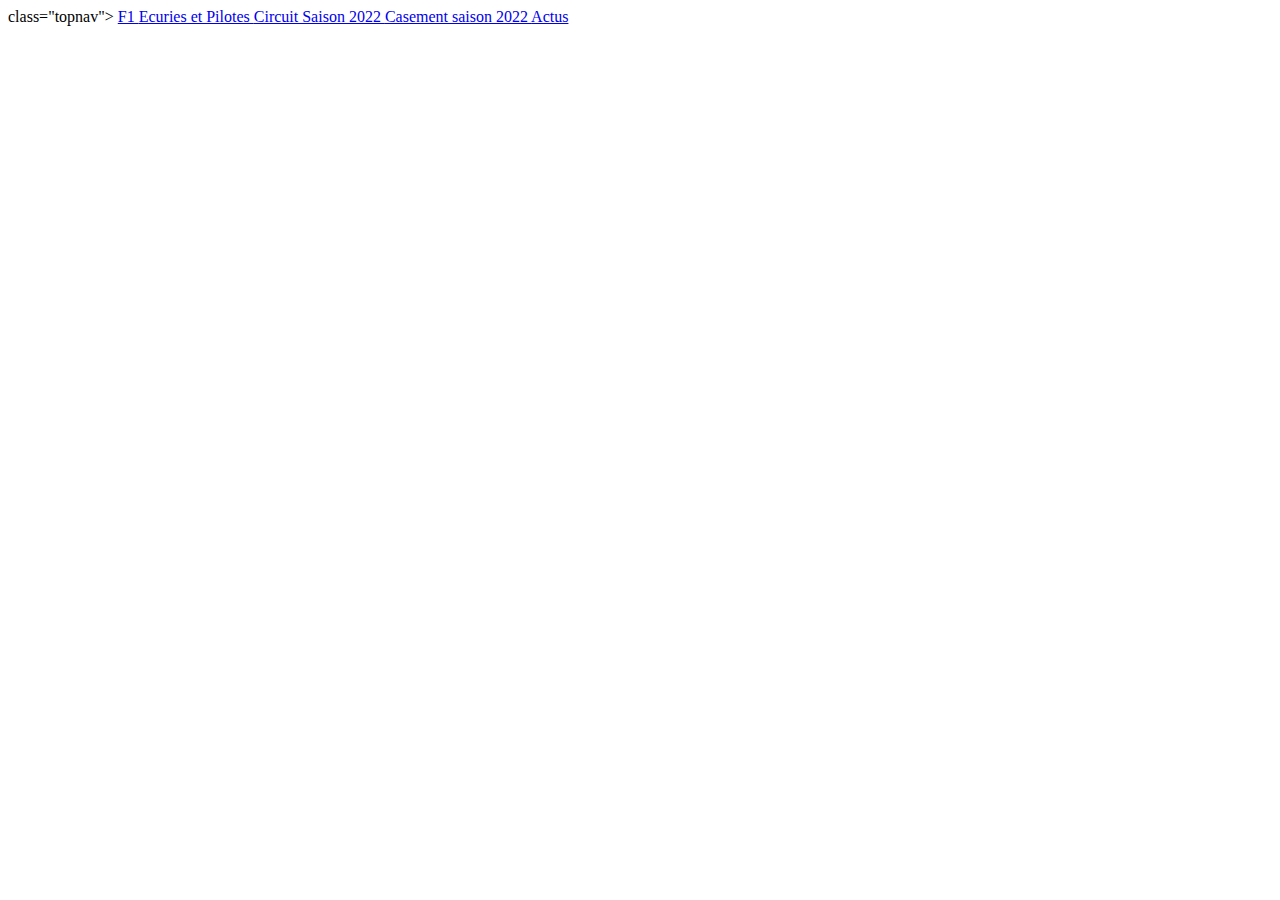
<file: html écuries pilotes.html>
<!DOCTYPE html>
<!--
To change this license header, choose License Headers in Project Properties.
To change this template file, choose Tools | Templates
and open the template in the editor.
-->
<html>
    <head>
        <title> Formule 1 </title>
        <meta charset="UTF-8">
        <meta name="viewport" content="width=device-width, initial-scale=1.0">
        <link href="newcss.css" rel="stylesheet" type="text/css"/>
    </head>
    <body>
        <div> class="topnav">
            <a class="active" href="#home"> F1 </a>
            <a href="html écuries pilotes.html"> Ecuries et Pilotes </a>
            <a href="html circuit.html"> Circuit Saison 2022 </a>
            <a href="html classement saison 2022.html"> Casement saison 2022 </a>
            <a href="html actus.html"> Actus </a>
        </div>
    </body>
</html>
</file>
<file: newcss.css>
/*
To change this license header, choose License Headers in Project Properties.
To change this template file, choose Tools | Templates
and open the template in the editor.
*/
/* 
    Created on : 13 oct. 2022, 15:21:49
    Author     : luis.coulon
*/
body{
    background-color: white;
}
.topnav {
  background-color: #333;
  overflow: hidden;
}


.topnav a {
  float: left;
  color: #f2f2f2;
  text-align: center;
  padding: 14px 16px;
  text-decoration: none;
  font-size: 17px;
}


.topnav a:hover {
  background-color: #ddd;
  color: black;
}


.topnav a.active {
    background-color: #ff0000;
  color: white;
}
.titre{
    display: flex;
    flex-direction: row;
    justify-content: center;
}
.titre h1{
    position: absolute;
    top: 40px;
    color: black;
    font-size: 55px;
    text-align:center;
}
.titre p{
    font-size: 25px;
    position: relative;
    top: 35px;
    left: -10%;
}
.slogan h2{
    font-size: 40px;
    font-family: Harlow Solid Italic;
    margin-left: 50px;
}
.topnav .Active{
    color: red;
}
</file>
